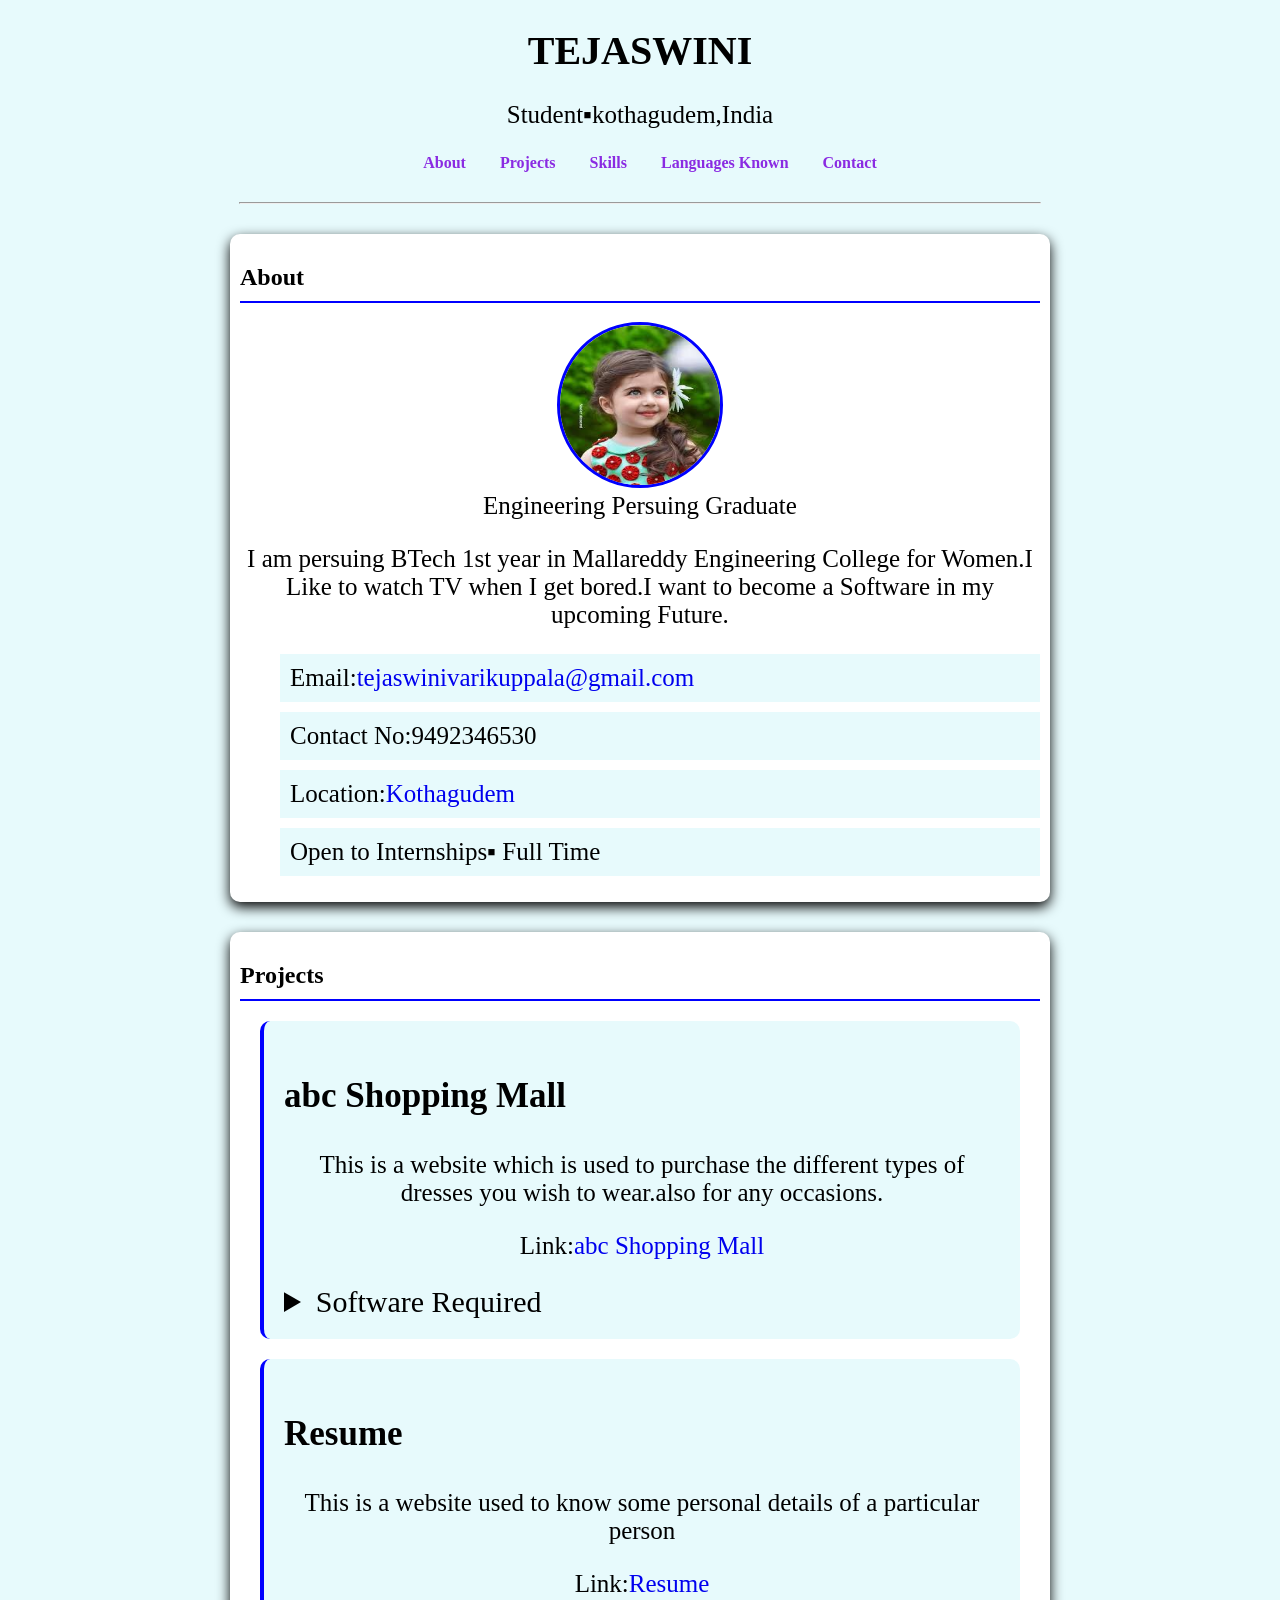
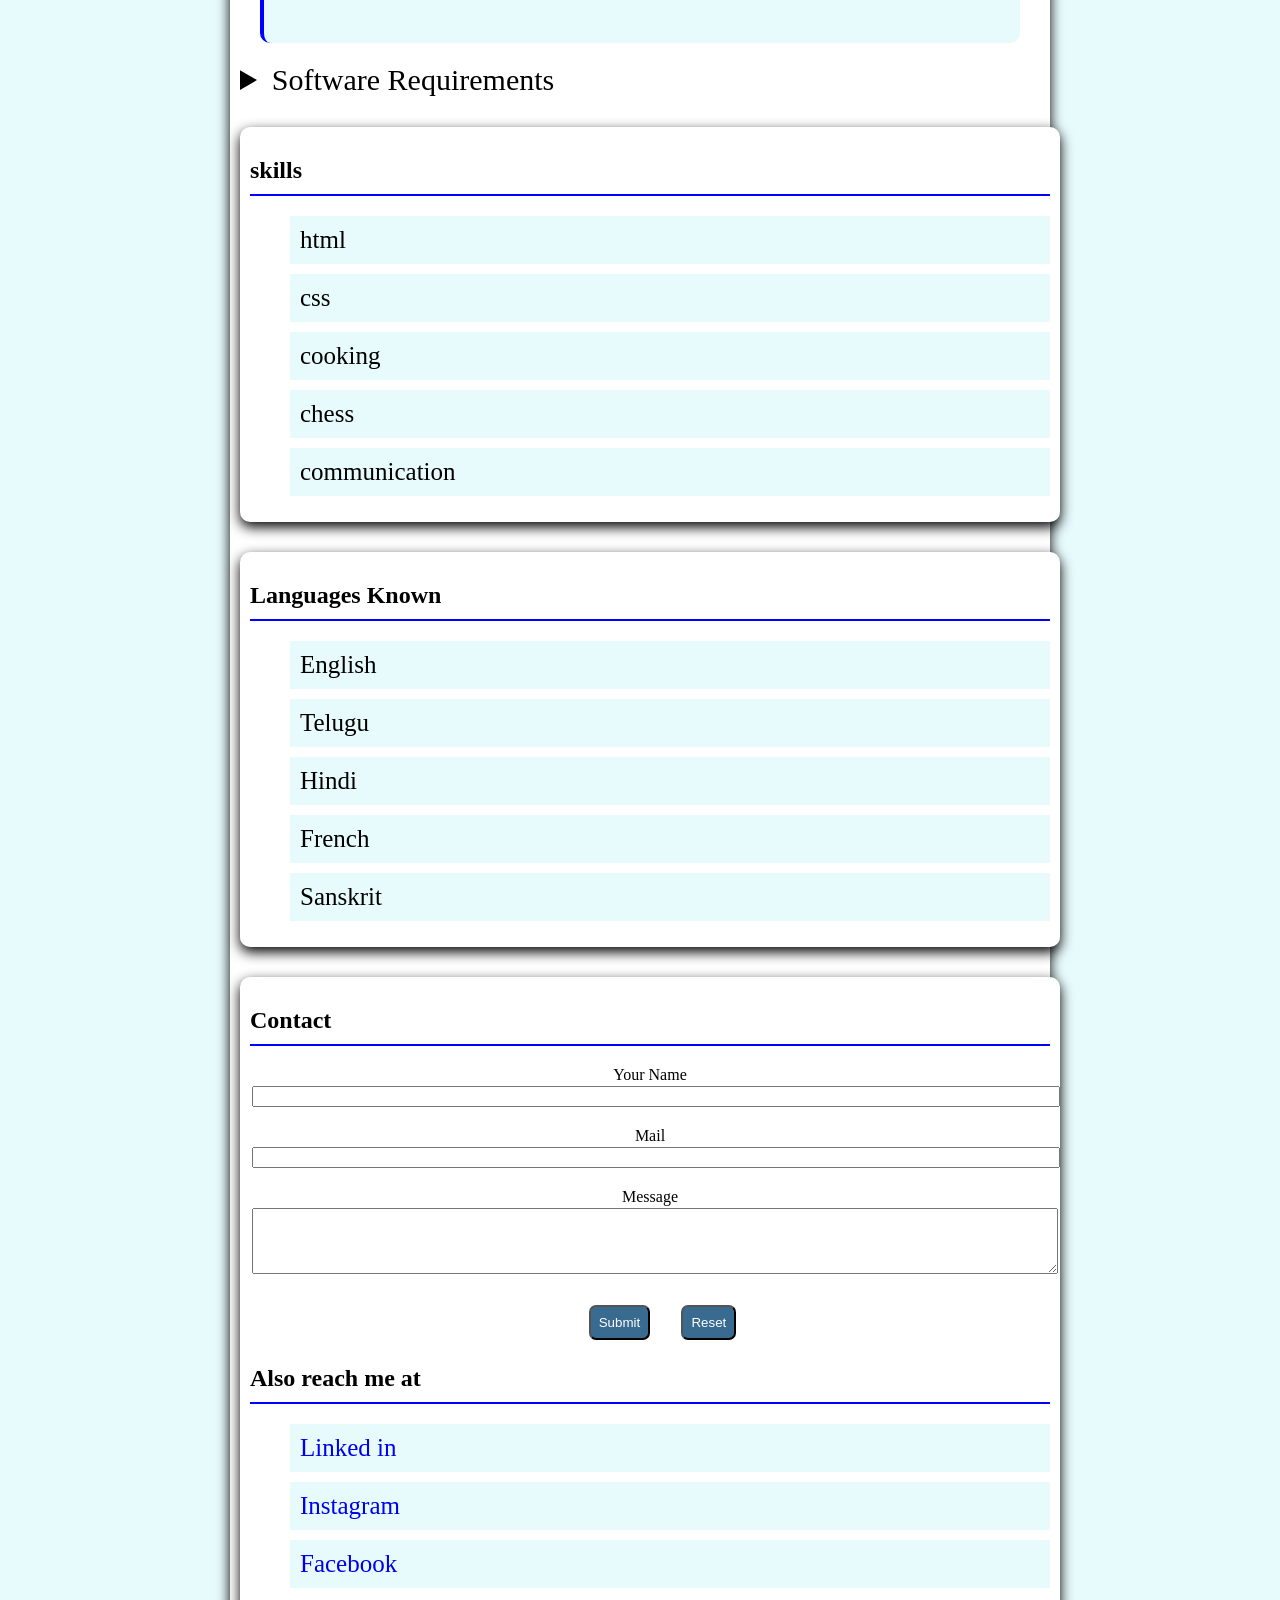
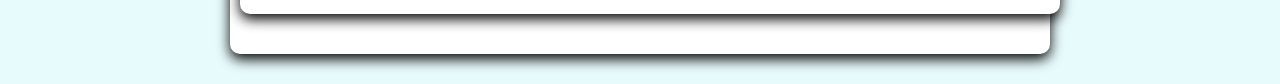
<file: index.html>
<!DOCTYPE html>
<html>
    <head>
       <title>portfolio</title>
       <link rel="stylesheet" href="portfolio.css">
    </head>
    <body>
      <h1>TEJASWINI</h1>  
      <p>Student▪️kothagudem,India</p> 
      <nav>
        <a href="#about">About</a>
        <a href="#project">Projects</a>
        <a href="#skill">Skills</a>
        <a href="#lan">Languages Known</a>
        <a href="#contact">Contact</a>
      </nav><hr>
      <section id="about">
      <h2>About</h2>
      <figure>
        <img src="girl.jpg" height="160" width="160"  alt="image not found">
        <figcaption>
          Engineering Persuing Graduate
        </figcaption>
      </figure>
      <p>
       I am persuing BTech 1st year in Mallareddy Engineering College for Women.I Like to watch TV when I get bored.I want to become a Software in my upcoming Future.   
      </p>
      <ul>
        <li>Email:<a href="mailto:varikuppalatejaswini@gmail.com">tejaswinivarikuppala@gmail.com</a></li>
        <li>Contact No:9492346530</li>
        <li>Location:<a href="https://en.wikipedia.org/wiki/Bhadradri_Kothagudem_district#:~:text=Bhadradri%20Kothagudem%20district%20is%20a,has%20its%20headquarters%20in%20Kothagudem.">Kothagudem</a></li>
        <li>Open to Internships▪️ Full Time</li>
      </ul>
      </section>
      <section id="about">
        <h2>
          Projects
        </h2>
        <article>
          <h3>abc Shopping Mall</h3>
          <p>This is a website which is used to purchase the different types of dresses you wish to wear.also for any occasions.</p>
          <p>Link:<a href="shopping.html">abc Shopping Mall</a></p>
          <details>
            <summary>
              Software Required
            </summary>
            <ul>
              <li>html</li>
              <li>css</li>
              <li>vs code</li>
            </ul>
          </details>
        </article>
        <article>
          <h3>Resume</h3>
          <p>This is a website used to know some personal details of a particular person </p>
          <p>Link:<a href="tejaswini.html">Resume</a></p>
        </article>
        <details>
          <summary>
            Software Requirements
            </summary>
          <ul>
            <li>html</li>
            <li>css</li>
            <li>vs code</li>
          </ul>
          </details></article>
      <section id="skill">
        <h2>skills</h2>
        <ul>
          <li>html</li>
          <li>css</li>
          <li>cooking</li>
          <li>chess</li>
          <li>communication</li>
        </ul>
      </section>
      <section id="lan">
         <h2>Languages Known</h2>
         <ol>
          <li>English</li>
          <li>Telugu</li>
          <li>Hindi</li>
          <li>French</li>
          <li>Sanskrit</li>
         </ol>
      </section>
      <section id="Contact">
        <h2>Contact</h2>
        <form>
        <label for="Name">
          Your Name
        </label><br>
        <input type="text" name="client name" id="Name">
        <label for="mail"><br>
          Mail
        </label><br>
        <input type="email" name="client mail" id="Mail">
        <label for="Message"><br>Message</label><br>
          <textarea rows="4" cols="20" name="message" id="Message"></textarea>
          <p>
          <button type="submit">Submit</button>
          <button type="reset">Reset</button>
          </p>
        </form>
        <h2>Also reach me at </h2>
        <ul>
          <li><a href="www.linkedin.in">Linked in</a></l></li>
          <li><a href="https.//instagram.in">Instagram</a></li>
          <li><a href="https//.facebook.in">Facebook</a></li>
        </ul>
      </section>
    </body>
</html>
</file>
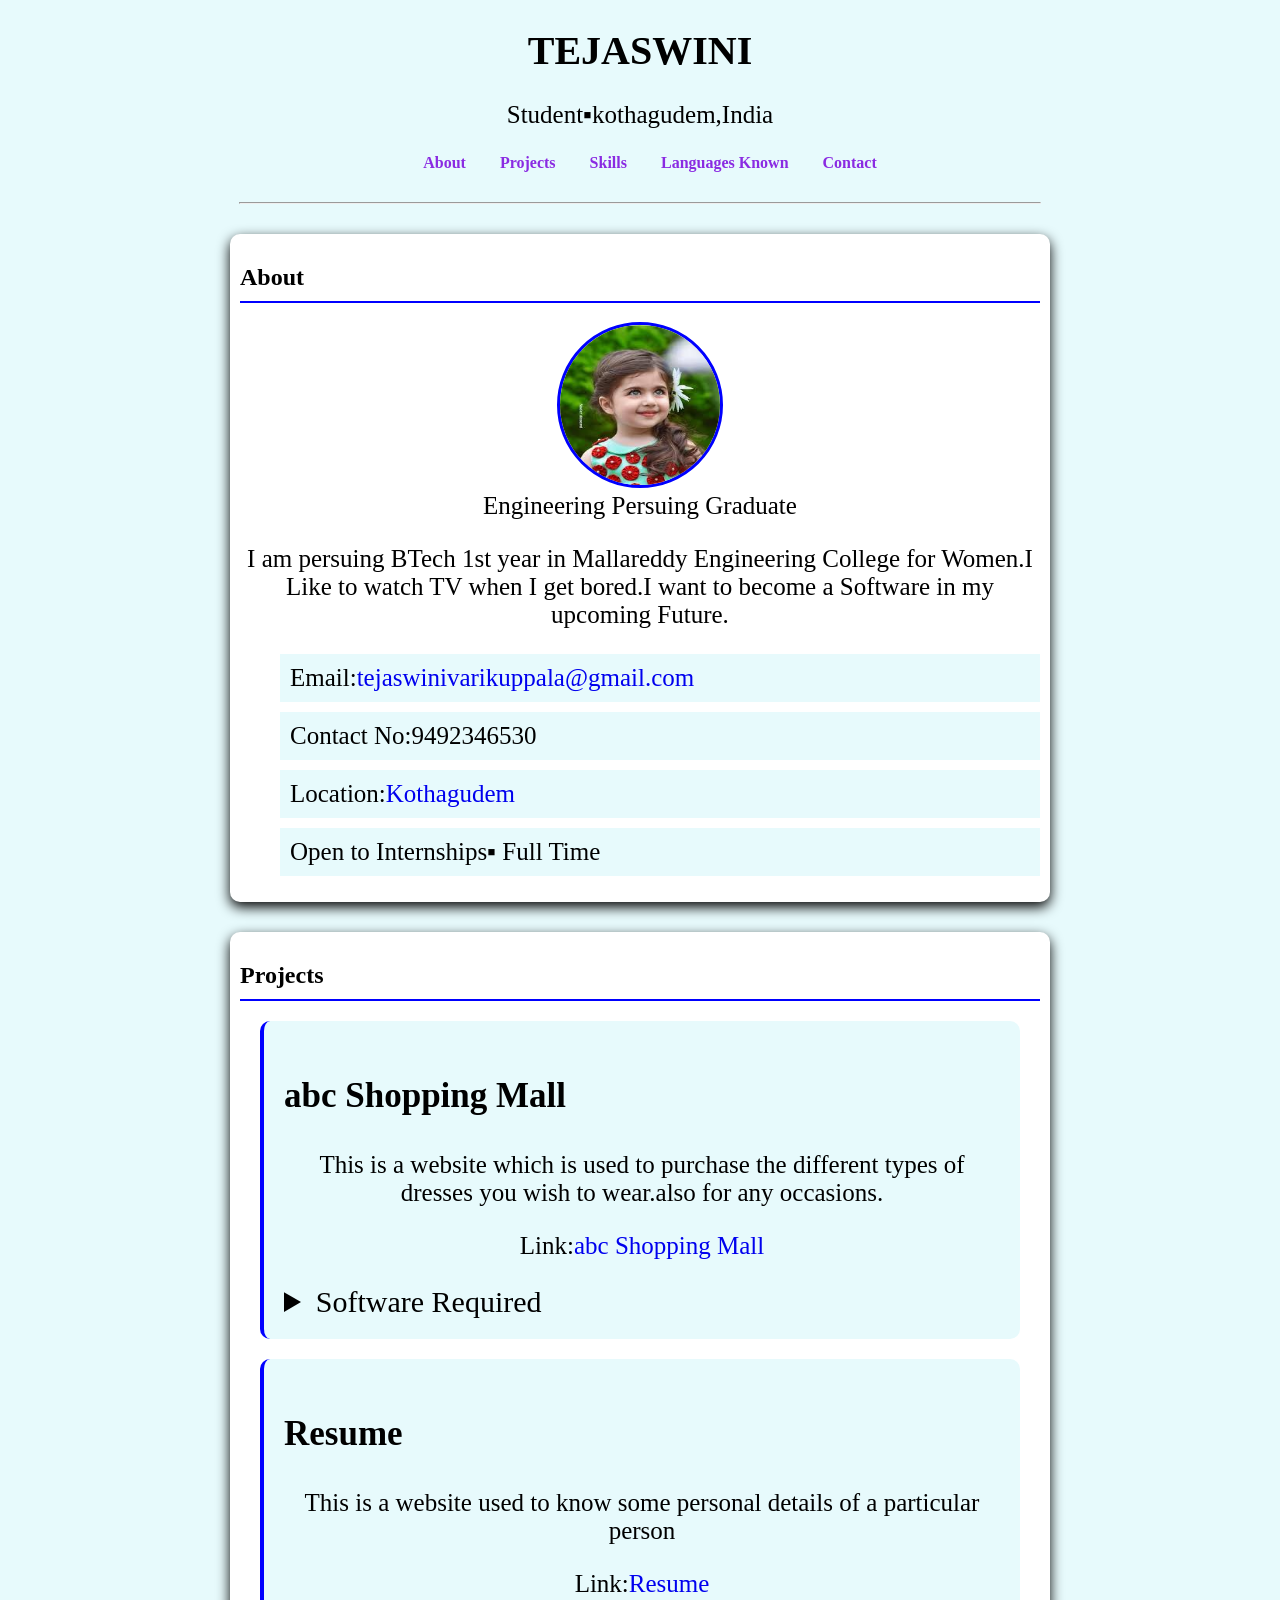
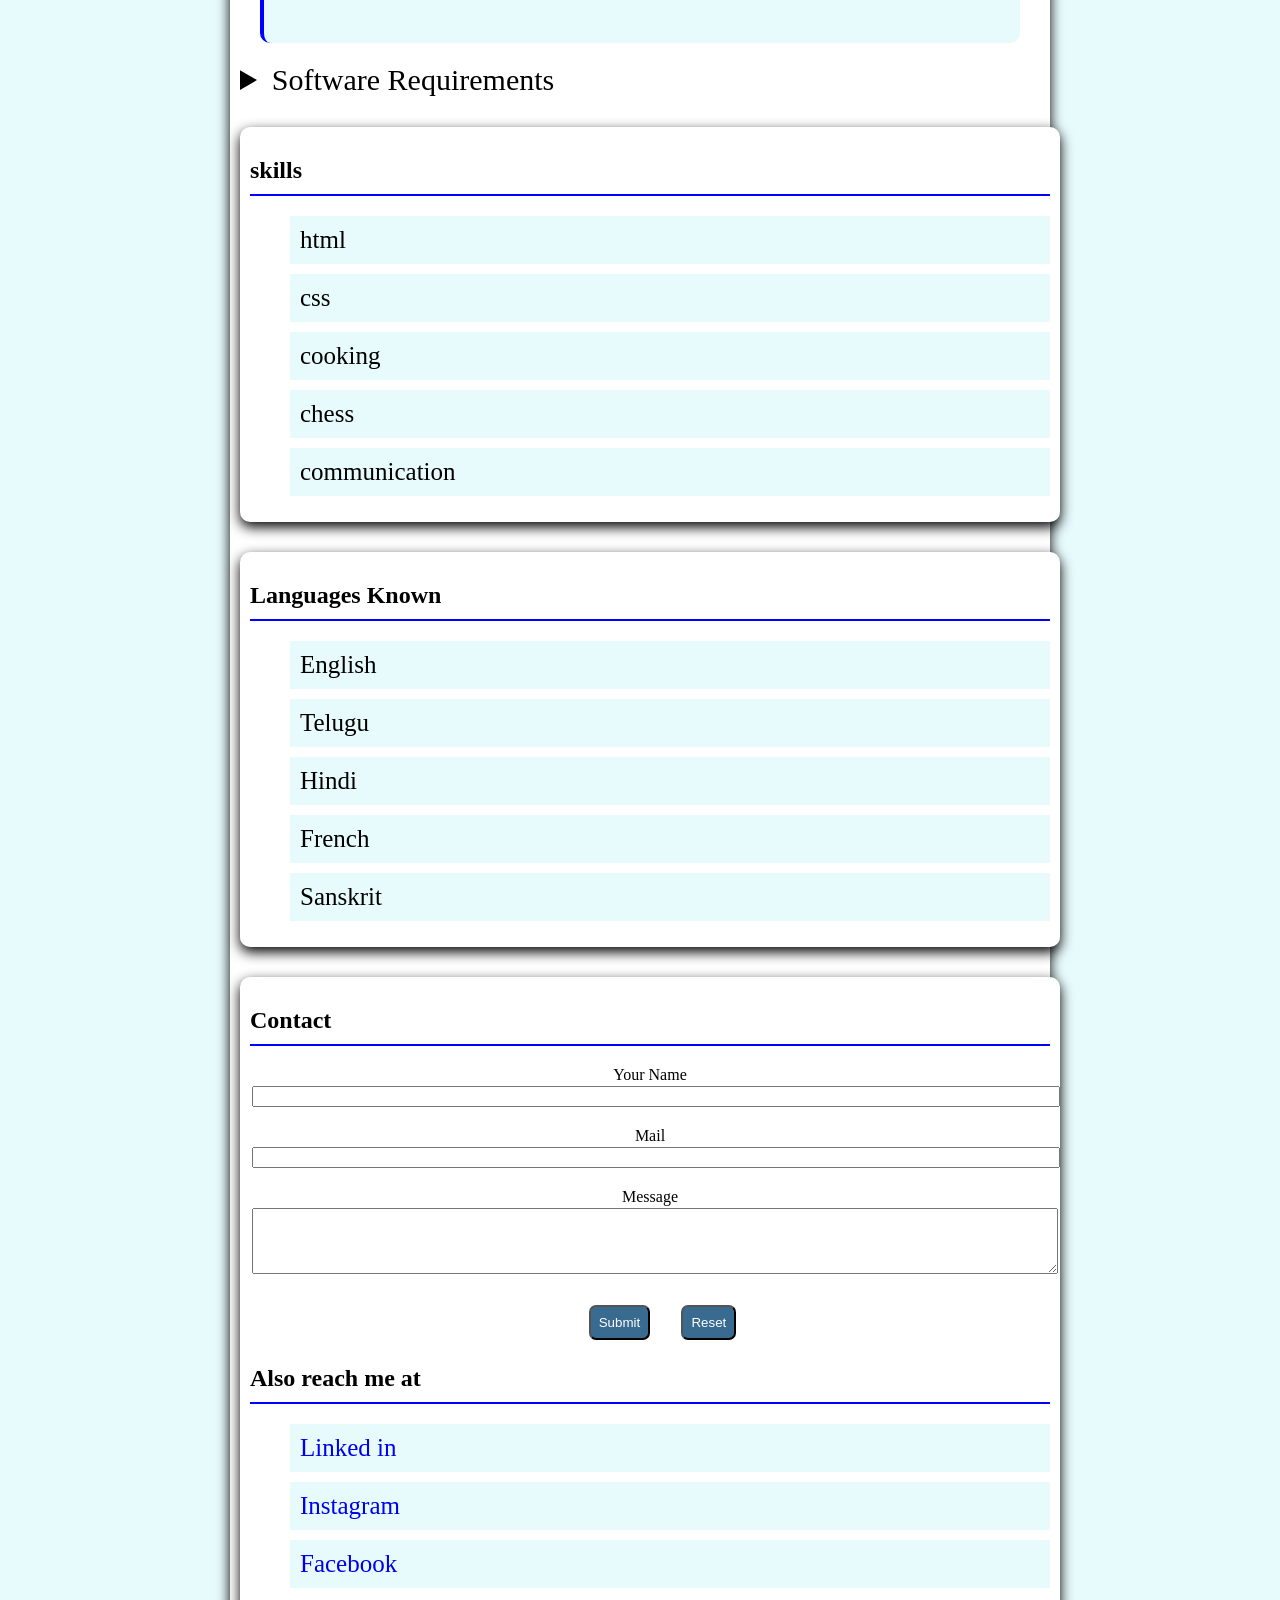
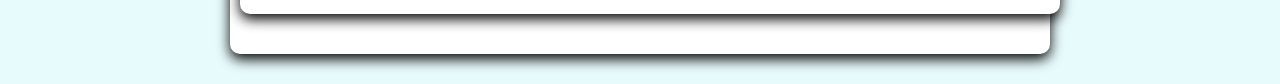
<file: portfolio.html>
<!DOCTYPE html>
<html>
    <head>
       <title>portfolio</title>
       <link rel="stylesheet" href="portfolio.css">
    </head>
    <body>
      <h1>TEJASWINI</h1>  
      <p>Student▪️kothagudem,India</p> 
      <nav>
        <a href="#about">About</a>
        <a href="#project">Projects</a>
        <a href="#skill">Skills</a>
        <a href="#lan">Languages Known</a>
        <a href="#contact">Contact</a>
      </nav><hr>
      <section id="about">
      <h2>About</h2>
      <figure>
        <img src="girl.jpg" height="160" width="160"  alt="image not found">
        <figcaption>
          Engineering Persuing Graduate
        </figcaption>
      </figure>
      <p>
       I am persuing BTech 1st year in Mallareddy Engineering College for Women.I Like to watch TV when I get bored.I want to become a Software in my upcoming Future.   
      </p>
      <ul>
        <li>Email:<a href="mailto:varikuppalatejaswini@gmail.com">tejaswinivarikuppala@gmail.com</a></li>
        <li>Contact No:9492346530</li>
        <li>Location:<a href="https://en.wikipedia.org/wiki/Bhadradri_Kothagudem_district#:~:text=Bhadradri%20Kothagudem%20district%20is%20a,has%20its%20headquarters%20in%20Kothagudem.">Kothagudem</a></li>
        <li>Open to Internships▪️ Full Time</li>
      </ul>
      </section>
      <section id="about">
        <h2>
          Projects
        </h2>
        <article>
          <h3>abc Shopping Mall</h3>
          <p>This is a website which is used to purchase the different types of dresses you wish to wear.also for any occasions.</p>
          <p>Link:<a href="shopping.html">abc Shopping Mall</a></p>
          <details>
            <summary>
              Software Required
            </summary>
            <ul>
              <li>html</li>
              <li>css</li>
              <li>vs code</li>
            </ul>
          </details>
        </article>
        <article>
          <h3>Resume</h3>
          <p>This is a website used to know some personal details of a particular person </p>
          <p>Link:<a href="tejaswini.html">Resume</a></p>
        </article>
        <details>
          <summary>
            Software Requirements
            </summary>
          <ul>
            <li>html</li>
            <li>css</li>
            <li>vs code</li>
          </ul>
          </details></article>
      <section id="skill">
        <h2>skills</h2>
        <ul>
          <li>html</li>
          <li>css</li>
          <li>cooking</li>
          <li>chess</li>
          <li>communication</li>
        </ul>
      </section>
      <section id="lan">
         <h2>Languages Known</h2>
         <ol>
          <li>English</li>
          <li>Telugu</li>
          <li>Hindi</li>
          <li>French</li>
          <li>Sanskrit</li>
         </ol>
      </section>
      <section id="Contact">
        <h2>Contact</h2>
        <form>
        <label for="Name">
          Your Name
        </label><br>
        <input type="text" name="client name" id="Name">
        <label for="mail"><br>
          Mail
        </label><br>
        <input type="email" name="client mail" id="Mail">
        <label for="Message"><br>Message</label><br>
          <textarea rows="4" cols="20" name="message" id="Message"></textarea>
          <p>
          <button type="submit">Submit</button>
          <button type="reset">Reset</button>
          </p>
        </form>
        <h2>Also reach me at </h2>
        <ul>
          <li><a href="www.linkedin.in">Linked in</a></l></li>
          <li><a href="https.//instagram.in">Instagram</a></li>
          <li><a href="https//.facebook.in">Facebook</a></li>
        </ul>
      </section>
    </body>
</html>
</file>
<file: portfolio.css>
body{
    background-color: #e7fafc;
}
h1{
    text-align: center;font-size: 40px;transition: all 0.5 ease;
}
h1 :hover{
    text-decoration: underline;
    transform: scale(1.5);
}
p{
    text-align: center;font-size: 25px;
}
nav{
    text-align: center;
}
nav a{
    padding:5px;font-weight: bold;
    border-radius:1px solid;padding:5px;font-size: bold;
    margin-left: 20px ;color:blueviolet;
}
nav a:hover{
      background-color: aquamarine;color:white;
}
section{
    background-color: white;width:800px;
    margin:30px auto;border-radius: 10px;
    padding: 10px; box-shadow:0 5px 13px black;
}
hr{
    margin:30px auto;width:800px;
}
figure{
    text-align: center;
}
figure img{
    border-radius: 50%;border:3px solid blue;
}
fig-image :hover{
    box-shadow: 0 5px 13px black;
}
figcaption{
    font-size: 25px;
}
section ul{
     text-align: center;
}
section h2{
    border-bottom: 2px solid blue;
    padding-bottom: 10px;
}
article{
    background-color: #e7fafc;padding: 20px;margin:20px;border-left: 4px solid blue;
    border-radius: 10px;transition: all 0.5s ease;
}
h3{
    font-size: 35px;}
summary{
    font-size: 30px;
}
li{
   background-color:#e7fafc;margin-bottom: 10px;
   padding: 10px;font-size: 25px;text-align: left;
}
ul,ol{
    list-style-type: none;
}
form{
    text-align: center;
}
input,textarea{
    width:100%;margin:2px;
}
button{
    background-color:rgb(57,106,144);color:white;padding: 8px;
    margin-left: 25px;border-radius: 7px;
}
button:hover{
    background-color: rgb(57,106,144);
}
a{
   text-decoration:none;
}
article:hover{
    transform:translateY(10px) ;
}
</file>
